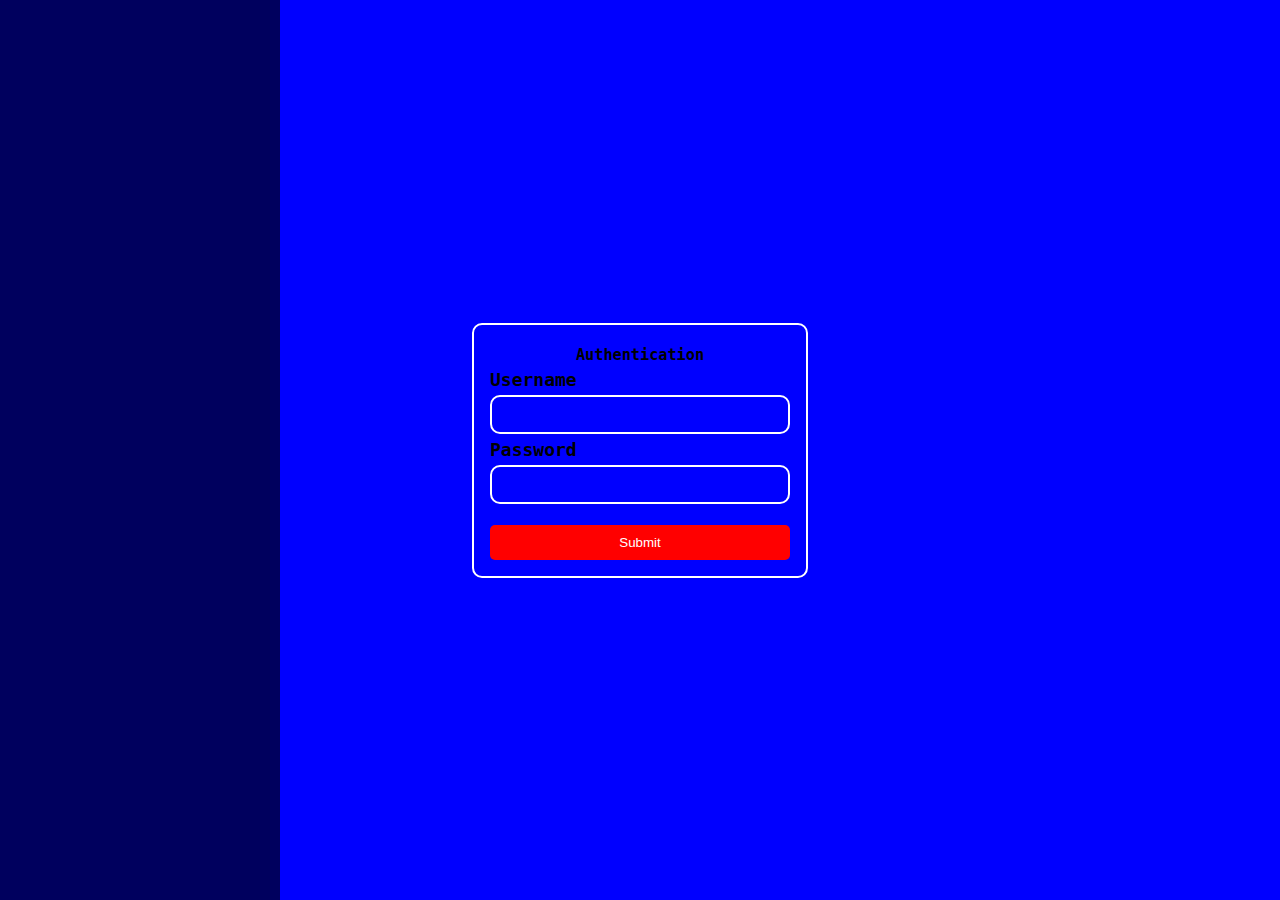
<file: auth.html>
<!DOCTYPE html>
<html lang="en">
<head>
    <meta charset="UTF-8">
    <meta name="viewport" content="width=device-width, initial-scale=1.0">
    <title>Authentication</title>
</head>
<body>
    <div class="popup" id="popup">
        <div class="circle">
            <h1 id="counter">-</h1>
            <p>Redirecting.....</p>
        </div>
    </div>
    <div class="container">
        <div class="menu">
            <form action="#">
                <h3>Authentication</h3>
                <div class="input">
                    <label for="Username">Username</label>
                    <input type="text" maxlength="10" id="Username" >
                </div>

                <div class="input">
                    <label for="Password">Password</label>
                    <input type="password" id="Password" >
                    <div class="error" id="error"></div>
                </div>
                <button onclick="verify()">Submit</button>
            </form>
        </div>
    </div>
</body>
<style>
body{
    margin: 0;
    overflow: hidden;
    box-sizing: border-box;
    padding: 0;
    font-family: monospace ;
}
.container{
    height: 100vh;
    width: 100%;
    display: flex;
    justify-content: center;
    align-items: center;
    background-color: blue;
}
.menu{
    border: 2px solid #fff;
    border-radius: 10px;
    padding: 1rem;
    width: 300px;
}
form h3{
    margin: 5px;
    text-align: center;
}
.input{
    display: grid;
    font-size: 18px;
    font-weight: 600;
}
.input input{
    padding: 10px 0;
    margin: 5px 0;
    border: 2px solid #fff;
    border-radius: 10px;
    background: none;
    outline-color: green;
}
.rednotice{
    border: none;
    color: red;
    box-shadow: 1px 1px 8px 5px red;
}
button{
    background-color: red;
    color: #fff;
    width: 100%;
    padding: 10px 0;
    border-radius: 5px;
    border: none;
    margin-top: 1rem;
}
.errror{
    margin-top: 5px;
    color: red;
}
.popup{
    height: 100vh;
    width: 100%;
    display: grid;
    place-items: center;
    position: absolute;
    left: -1000px;
    background-color: rgba(0, 0, 0, 0.63);
}
.circle{
    border: 15px solid #fff;
    border-radius: 50%;
    height: 200px;
    color: #fff;
    display: flex;
    justify-content: center;
    flex-direction: column;
    align-items: center;
    font-weight: 900;
    font-family: 'Courier New', Courier, monospace;
    width: 200px;
}
.circle h1{
    font-size: 100px;
    margin: 0;
}
.circle p{
    font-weight: 900;
    margin: 0 0 10px 0;
}
.popupopen{
    left: 0px;
}
</style>
<script>
    let user = document.getElementById("Username");
    let pass = document.getElementById("Password");
    let error = document.getElementById("error");
    let counter = document.getElementById("counter");
    let popup = document.getElementById("popup");
    let count = 5
    
    function verify(){
        let username = "Admin";
    let Password = "Admin@123";
    let userinput = user.value;
    let passinput = pass.value;
    
    if (userinput == username && passinput == Password){
        popup.classList.add("popupopen");
        setInterval(() => {
            counter.innerHTML = count
            count--
            if(count < 0){
                location.replace("./user/index.html")
            }
        }, 1000);
        
    }else{
        error.innerText = "Invalid Username Or Password";
        user.classList.add("rednotice");
        error.classList.add("errror");
        pass.classList.add("rednotice")
    }
    }
    
</script>
</html>
</file>
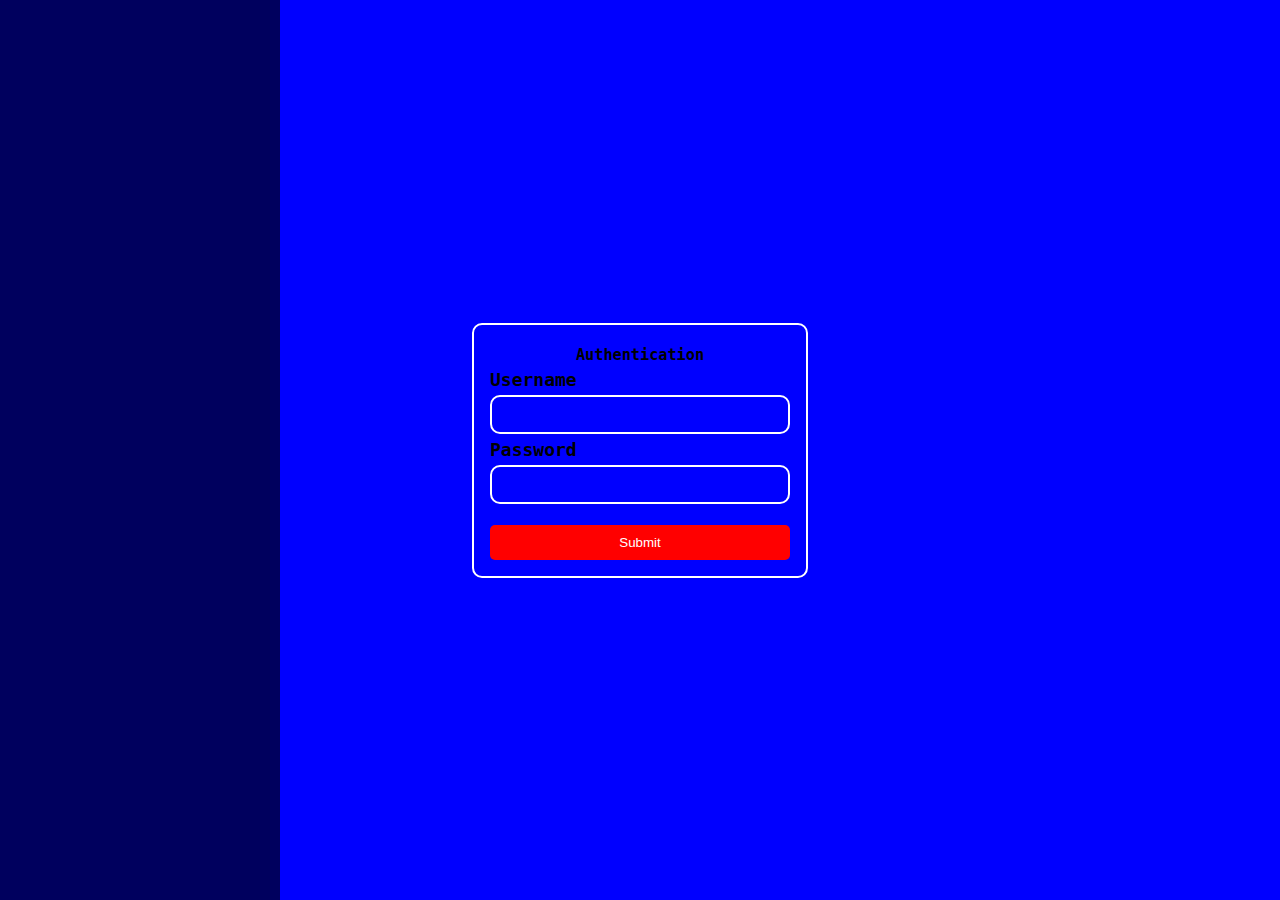
<file: auth_admin.html>
<!DOCTYPE html>
<html lang="en">
<head>
    <meta charset="UTF-8">
    <meta name="viewport" content="width=device-width, initial-scale=1.0">
    <title>Authentication</title>
</head>
<body>
    <div class="popup" id="popup">
        <div class="circle">
            <h1 id="counter">-</h1>
            <p>Redirecting.....</p>
        </div>
    </div>
    <div class="container">
        <div class="menu">
            <form action="#">
                <h3>Authentication</h3>
                <div class="input">
                    <label for="Username">Username</label>
                    <input type="text" maxlength="10" id="Username" >
                </div>

                <div class="input">
                    <label for="Password">Password</label>
                    <input type="password" id="Password" >
                    <div class="error" id="error"></div>
                </div>
                <button onclick="verify()">Submit</button>
            </form>
        </div>
    </div>
</body>
<style>
body{
    margin: 0;
    overflow: hidden;
    box-sizing: border-box;
    padding: 0;
    font-family: monospace ;
}
.container{
    height: 100vh;
    width: 100%;
    display: flex;
    justify-content: center;
    align-items: center;
    background-color: blue;
}
.menu{
    border: 2px solid #fff;
    border-radius: 10px;
    padding: 1rem;
    width: 300px;
}
form h3{
    margin: 5px;
    text-align: center;
}
.input{
    display: grid;
    font-size: 18px;
    font-weight: 600;
}
.input input{
    padding: 10px 0;
    margin: 5px 0;
    border: 2px solid #fff;
    border-radius: 10px;
    background: none;
    outline-color: green;
}
.rednotice{
    border: none;
    color: red;
    box-shadow: 1px 1px 8px 5px red;
}
button{
    background-color: red;
    color: #fff;
    width: 100%;
    padding: 10px 0;
    border-radius: 5px;
    border: none;
    margin-top: 1rem;
}
.errror{
    margin-top: 5px;
    color: red;
}
.popup{
    height: 100vh;
    width: 100%;
    display: grid;
    place-items: center;
    position: absolute;
    left: -1000px;
    background-color: rgba(0, 0, 0, 0.63);
}
.circle{
    border: 15px solid #fff;
    border-radius: 50%;
    height: 200px;
    color: #fff;
    display: flex;
    justify-content: center;
    flex-direction: column;
    align-items: center;
    font-weight: 900;
    font-family: 'Courier New', Courier, monospace;
    width: 200px;
}
.circle h1{
    font-size: 100px;
    margin: 0;
}
.circle p{
    font-weight: 900;
    margin: 0 0 10px 0;
}
.popupopen{
    left: 0px;
}
</style>
<script>
    let user = document.getElementById("Username");
    let pass = document.getElementById("Password");
    let error = document.getElementById("error");
    let counter = document.getElementById("counter");
    let popup = document.getElementById("popup");
    let count = 5
    
    function verify(){
        let username = "Admin";
    let Password = "Admin@123";
    let userinput = user.value;
    let passinput = pass.value;
    
    if (userinput == username && passinput == Password){
        popup.classList.add("popupopen");
        setInterval(() => {
            counter.innerHTML = count
            count--
            if(count < 0){
                location.replace("./index.html")
            }
        }, 1000);
        
    }else{
        error.innerText = "Invalid Username Or Password";
        user.classList.add("rednotice");
        error.classList.add("errror");
        pass.classList.add("rednotice")
    }
    }
    
</script>
</html>
</file>
